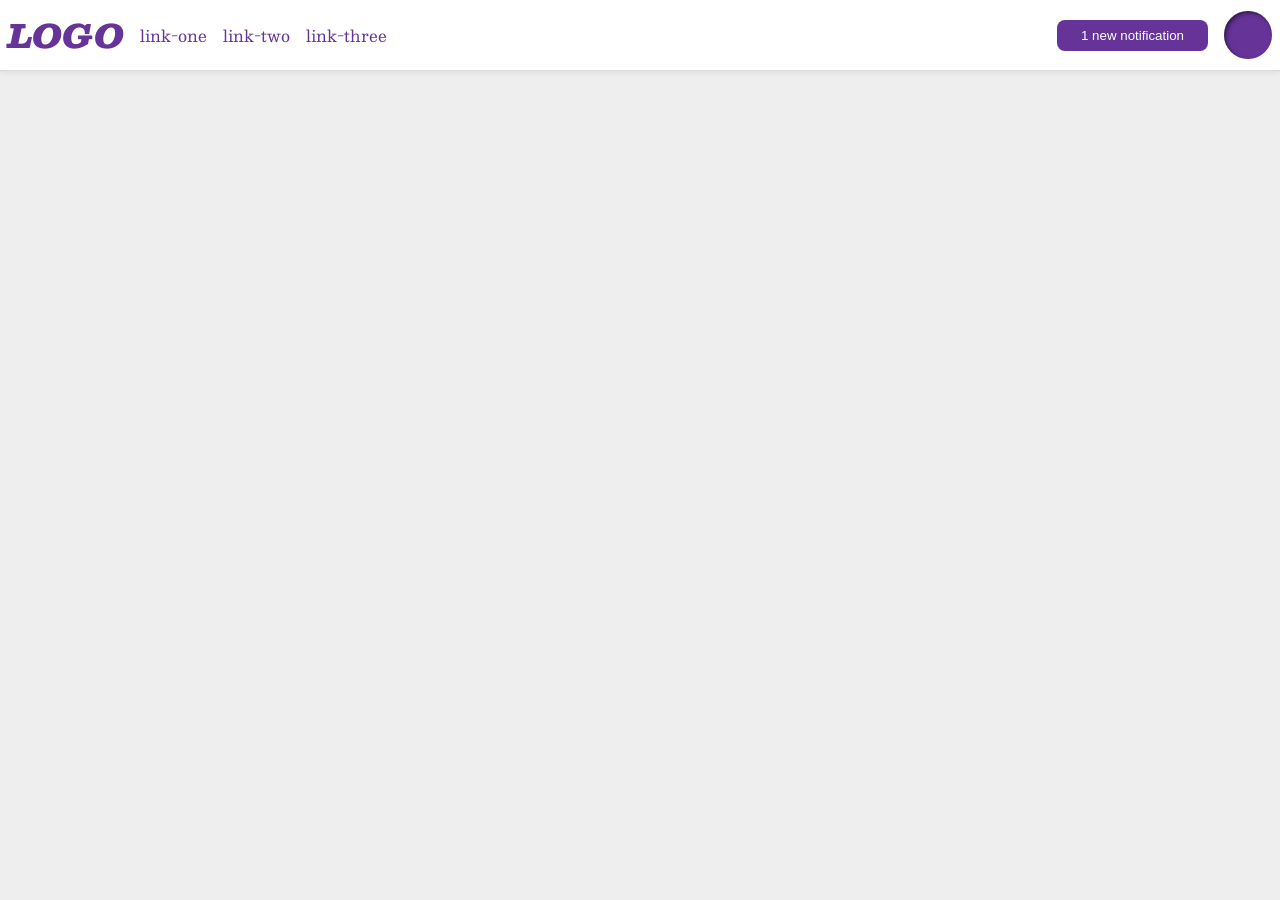
<file: foundations/flex/03-flex-header-2/index.html>
<!DOCTYPE html>
<html lang="en">
  <head>
    <meta charset="UTF-8">
    <meta http-equiv="X-UA-Compatible" content="IE=edge">
    <meta name="viewport" content="width=device-width, initial-scale=1.0">
    <title>Flex Header 2</title>
    <link rel="stylesheet" href="style.css">
  </head>
  <body>
    <div class="header">
      <div class="left">
        <div class="logo">
          LOGO
        </div>
        <ul class="links left-side">
          <li><a href="https://google.com">link-one</a></li>
          <li><a href="https://google.com">link-two</a></li>
          <li><a href="https://google.com">link-three</a></li>
        </ul>
      </div>
      <div class="right">
        <button class="notifications right-side">
          1 new notification
        </button>
        <div class="profile-image right-side"></div>
      </div>
    </div>
  </body>
</html>
</file>
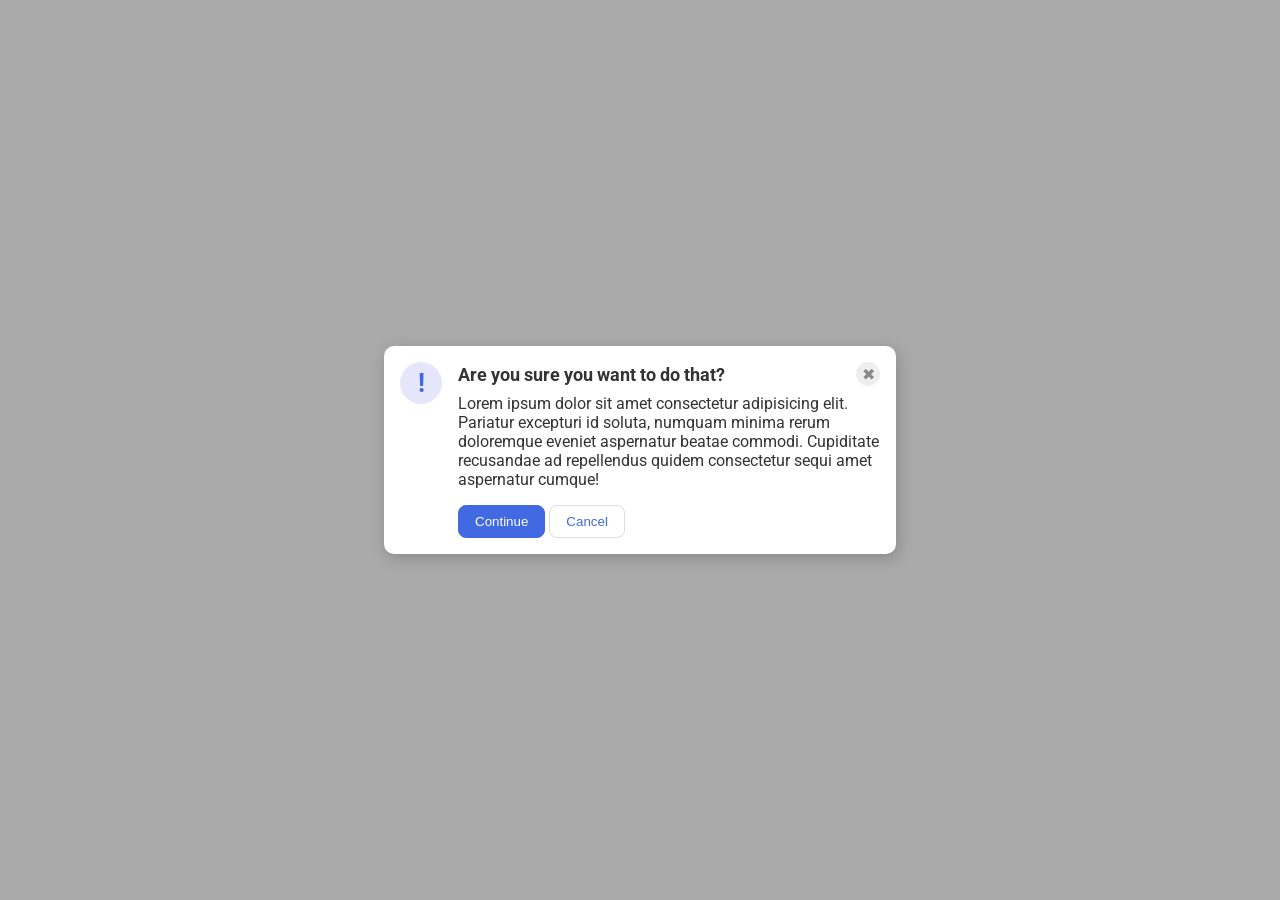
<file: foundations/flex/05-flex-modal/index.html>
<!DOCTYPE html>
<html lang="en">
  <head>
    <meta charset="UTF-8">
    <meta http-equiv="X-UA-Compatible" content="IE=edge">
    <meta name="viewport" content="width=device-width, initial-scale=1.0">
    <link rel="stylesheet" href="style.css">
    <title>Modal</title>
  </head>
  <body>
    <div class="modal">
      <div class="icon">!</div>
      
      <div class="container">

        <div class="header">Are you sure you want to do that?
          <button class="close-button">✖</button>
        </div>
        <div class="text">Lorem ipsum dolor sit amet consectetur adipisicing elit. Pariatur excepturi id soluta, numquam minima rerum doloremque eveniet aspernatur beatae commodi. Cupiditate recusandae ad repellendus quidem consectetur sequi amet aspernatur cumque!</div>
        <button class="continue">Continue</button>
        <button class="cancel">Cancel</button>
      </div>
    </div>
  </body>
</html>
</file>
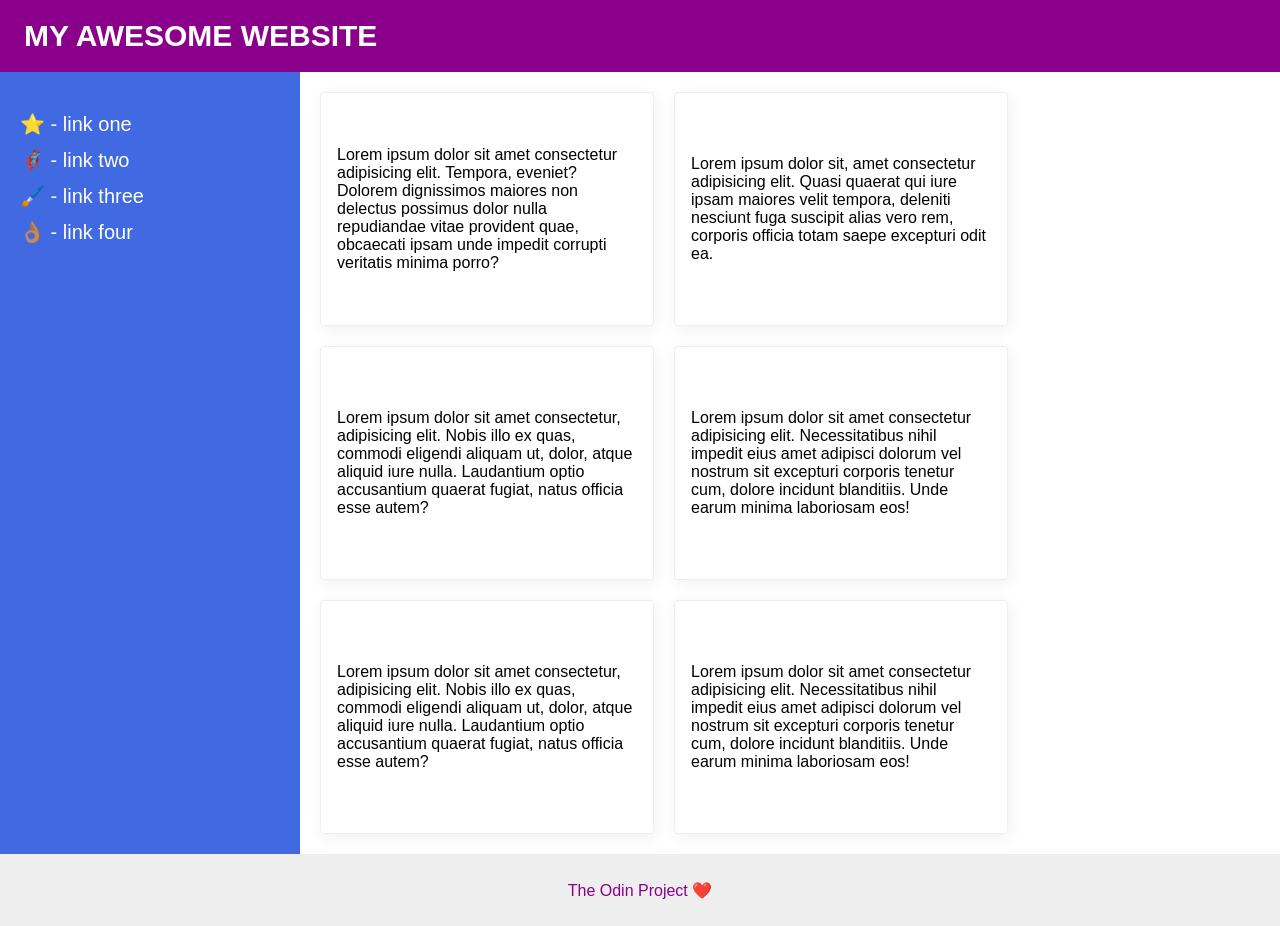
<file: foundations/flex/07-flex-layout-2/index.html>
<!DOCTYPE html>
<html lang="en">
  <head>
    <meta charset="UTF-8">
    <meta http-equiv="X-UA-Compatible" content="IE=edge">
    <meta name="viewport" content="width=device-width, initial-scale=1.0">
    <title>The Holy Grail</title>
    <link rel="stylesheet" href="style.css">
  </head>
  <body>
    <div class="header">
      MY AWESOME WEBSITE
    </div>
    
    <div class="content">

      <div class="sidebar">
        <ul>
          <li><a href="#">⭐ - link one</a></li>
          <li><a href="#">🦸🏽‍♂️ - link two</a></li>
          <li><a href="#">🖌️ - link three</a></li>
          <li><a href="#">👌🏽 - link four</a></li>
        </ul>
      </div>
      
      <div class="allcards">
        <div class="card">Lorem ipsum dolor sit amet consectetur adipisicing elit. Tempora, eveniet? Dolorem dignissimos maiores non delectus possimus dolor nulla repudiandae vitae provident quae, obcaecati ipsam unde impedit corrupti veritatis minima porro?</div>
        <div class="card">Lorem ipsum dolor sit, amet consectetur adipisicing elit. Quasi quaerat qui iure ipsam maiores velit tempora, deleniti nesciunt fuga suscipit alias vero rem, corporis officia totam saepe excepturi odit ea.</div>
        <div class="card">Lorem ipsum dolor sit amet consectetur, adipisicing elit. Nobis illo ex quas, commodi eligendi aliquam ut, dolor, atque aliquid iure nulla. Laudantium optio accusantium quaerat fugiat, natus officia esse autem?</div>
        <div class="card">Lorem ipsum dolor sit amet consectetur adipisicing elit. Necessitatibus nihil impedit eius amet adipisci dolorum vel nostrum sit excepturi corporis tenetur cum, dolore incidunt blanditiis. Unde earum minima laboriosam eos!</div>
        <div class="card">Lorem ipsum dolor sit amet consectetur, adipisicing elit. Nobis illo ex quas, commodi eligendi aliquam ut, dolor, atque aliquid iure nulla. Laudantium optio accusantium quaerat fugiat, natus officia esse autem?</div>
        <div class="card">Lorem ipsum dolor sit amet consectetur adipisicing elit. Necessitatibus nihil impedit eius amet adipisci dolorum vel nostrum sit excepturi corporis tenetur cum, dolore incidunt blanditiis. Unde earum minima laboriosam eos!</div>
      </div>
    </div>

    <div class="footer">
      The Odin Project ❤️
    </div>
  </body>
</html>
</file>
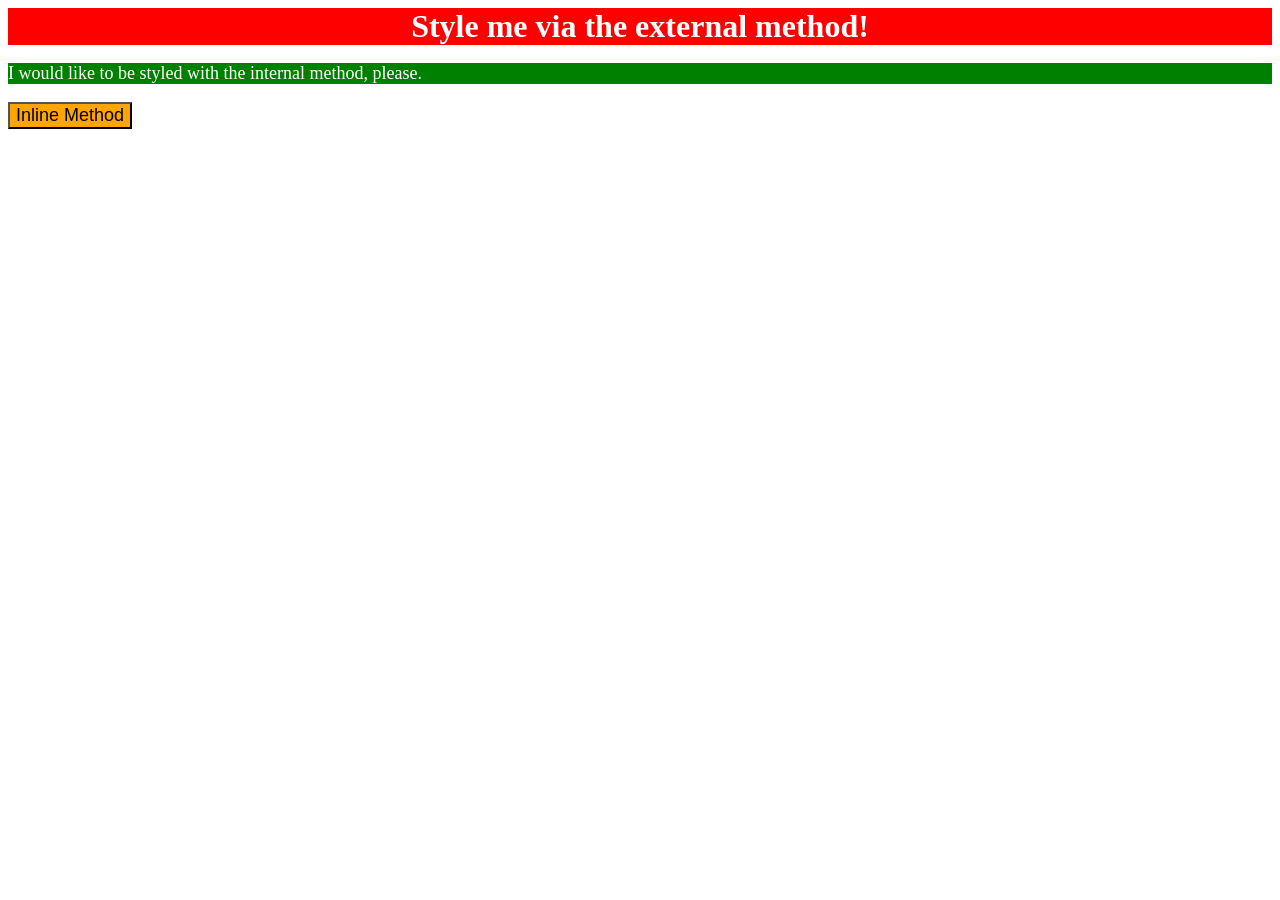
<file: foundations/intro-to-css/01-css-methods/index.html>
<!DOCTYPE html>
<html lang="en">
  <head>
    <meta charset="UTF-8">
    <meta http-equiv="X-UA-Compatible" content="IE=edge">
    <meta name="viewport" content="width=device-width, initial-scale=1.0">
    <title>Methods for Adding CSS</title>
    <link rel="stylesheet" href="styles.css">

    <style>
        p {
          background-color: green;
          color: white;
          font-size: 18px;
        }
      </style>

  </head>
  <body>
    <div>Style me via the external method!</div>
    <p>I would like to be styled with the internal method, please.</p>
    <button style="background-color: orange; font-size: 18px;">Inline Method</button>
  </body>
</html>
</file>
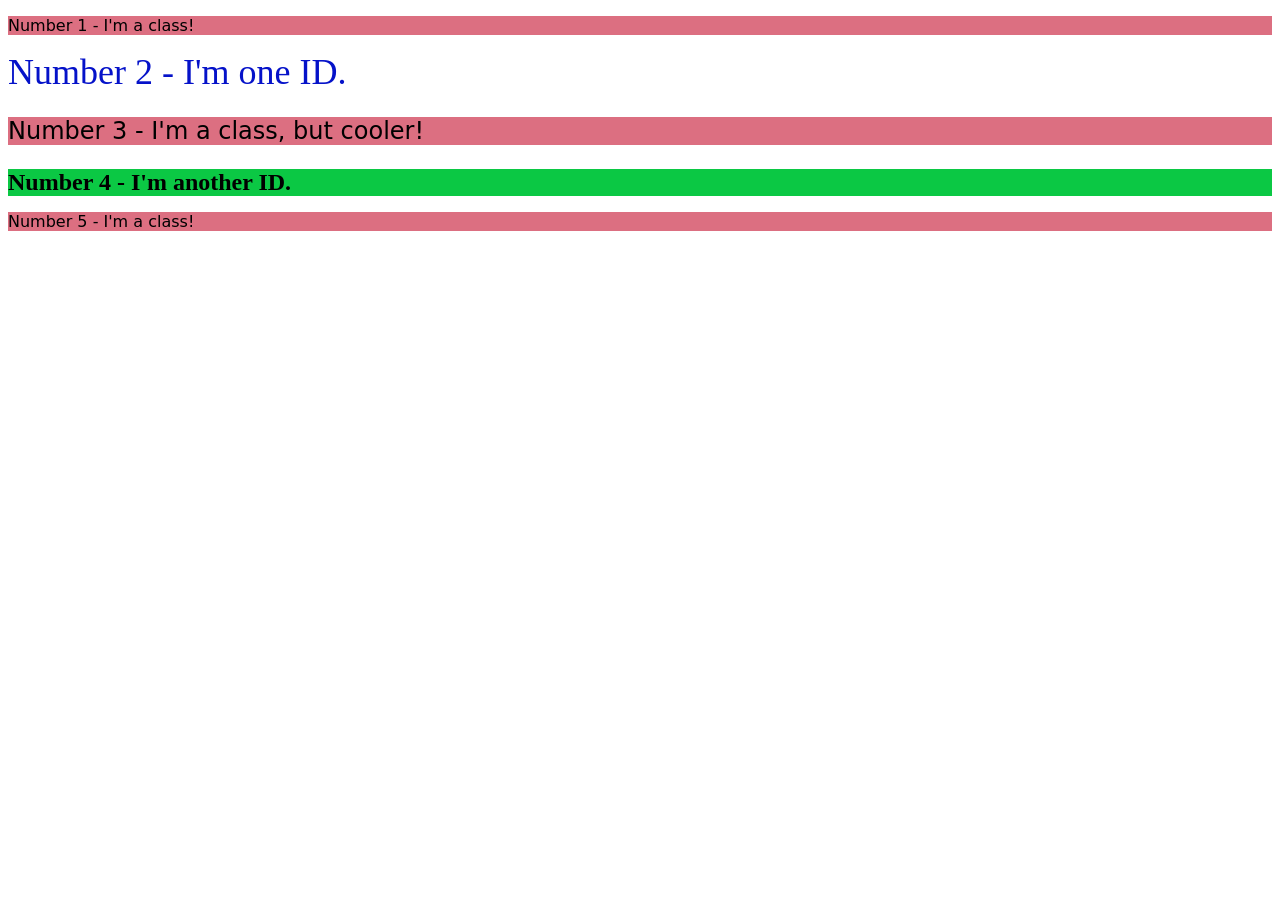
<file: foundations/intro-to-css/02-class-id-selectors/index.html>
<!DOCTYPE html>
<html lang="en">
  <head>
    <meta charset="UTF-8">
    <meta http-equiv="X-UA-Compatible" content="IE=edge">
    <meta name="viewport" content="width=device-width, initial-scale=1.0">
    <title>Class and ID Selectors</title>
    <link rel="stylesheet" href="style.css">
  </head>
  <body>
    <p>Number 1 - I'm a class!</p>
    <div id="number2">Number 2 - I'm one ID.</div>
    <p class="font24" >Number 3 - I'm a class, but cooler!</p>
    <div class="font24" id="lg-bold4">Number 4 - I'm another ID.</div>
    <p>Number 5 - I'm a class!</p>
  </body>
</html>
</file>
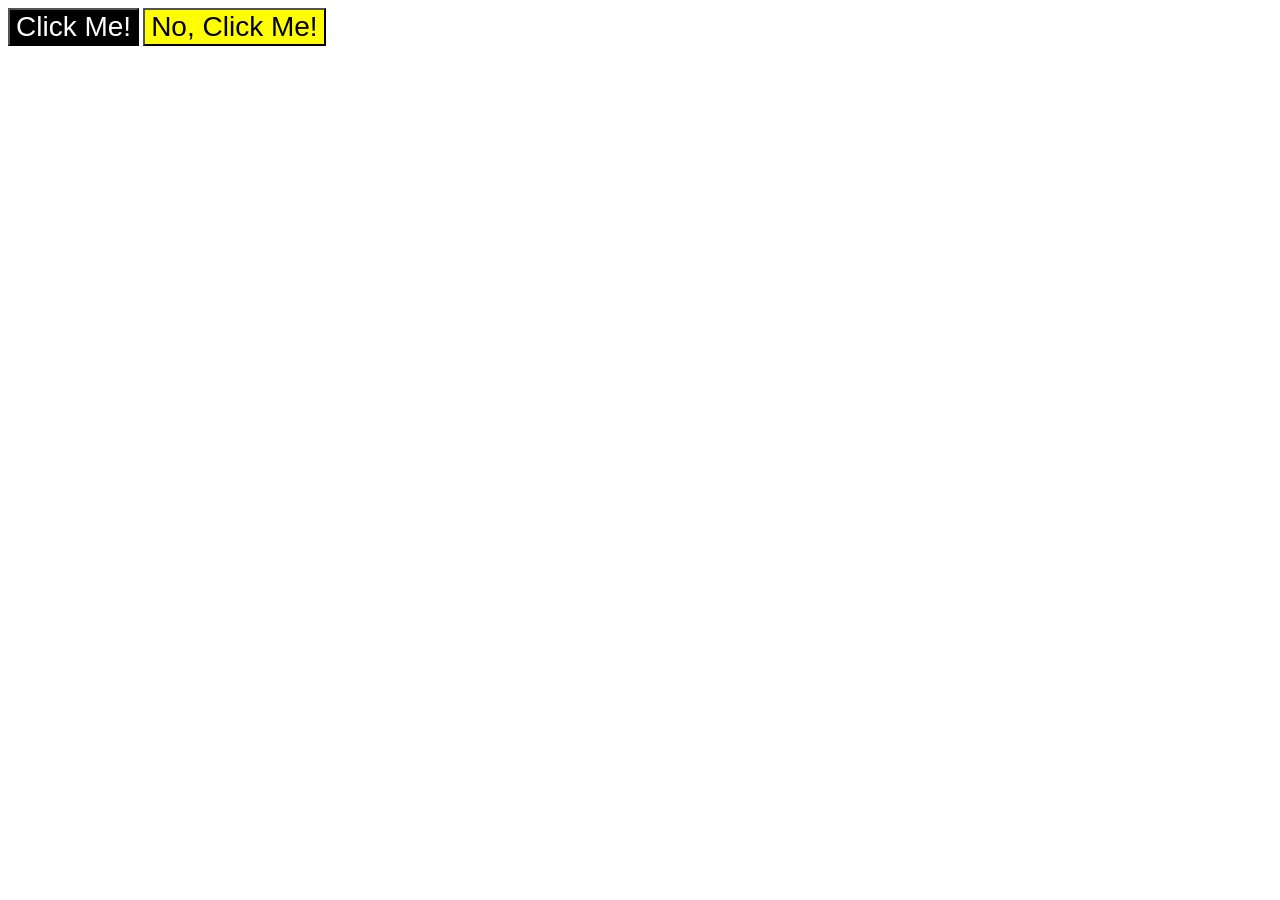
<file: foundations/intro-to-css/03-grouping-selectors/index.html>
<!DOCTYPE html>
<html lang="en">
  <head>
    <meta charset="UTF-8">
    <meta http-equiv="X-UA-Compatible" content="IE=edge">
    <meta name="viewport" content="width=device-width, initial-scale=1.0">
    <title>Grouping Selectors</title>
    <link rel="stylesheet" href="style.css">
  </head>
  <body>
    <button class="click">Click Me!</button>
    <button class="no-click">No, Click Me!</button>
  </body>
</html>
</file>
<file: foundations/flex/03-flex-header-2/style.css>
/* this is some magical font-importing.  
you'll learn about it later. */
@import url('https://fonts.googleapis.com/css2?family=Besley:ital,wght@0,400;1,900&display=swap');

body {
  margin: 0;
  background: #eee;
  font-family: Besley, serif;
}

.header {
  background: white;
  border-bottom: 1px solid #ddd;
  box-shadow: 0 0 8px rgba(0,0,0,.1);
}

.profile-image {
  background: rebeccapurple;
  box-shadow: inset 2px 2px 4px rgba(0,0,0,.5);
  border-radius: 50%;
  width: 48px;
  height: 48px;
}

.logo {
  color: rebeccapurple;
  font-size: 32px;
  font-weight: 900;
  font-style: italic;
}

button {
  border: none;
  border-radius: 8px;
  background: rebeccapurple;
  color: white;
  padding: 8px 24px;
}

a {
  /* this removes the line under our links */
  text-decoration: none;
  color: rebeccapurple;
}

ul {
  list-style-type: none;
}


/* MY SOLUTION */
/* ....................................................... */

.header {
  display: flex;
  justify-content: space-between;
  padding: 8px;
}

ul {
  display: flex;
  margin: 0;
  padding: 0;
  gap: 16px;
}

.left, .right {
  display: flex;
  align-items: center;
  gap: 16px;
}
</file>
<file: foundations/flex/05-flex-modal/style.css>
@import url('https://fonts.googleapis.com/css2?family=Roboto:wght@400;700&display=swap');

html, body {
  height: 100%;
}

body {
  font-family: Roboto, sans-serif;
  margin: 0;
  background: #aaa;
  color: #333;
  /* I'll give you this one for free lol */
  display: flex;
  align-items: center;
  justify-content: center;
}

.modal {
  background: white;
  width: 480px;
  border-radius: 10px;
  box-shadow: 2px 4px 16px rgba(0,0,0,.2);
}

.icon {
  color: royalblue;
  font-size: 26px;
  font-weight: 700;
  background: lavender;
  width: 42px;
  height: 42px;
  border-radius: 50%;
  display: flex;
  align-items: center;
  justify-content: center;
}

.close-button {
  background: #eee;
  border-radius: 50%;
  color: #888;
  font-weight: 400;
  font-size: 16px;
  height: 24px;
  width: 24px;
  display: flex;
  align-items: center;
  justify-content: center;
  border: 1px solid #eee;
  padding: 0;
}

button {
  cursor: pointer;
  padding: 8px 16px;
  border-radius: 8px;
}

button.continue {
  background: royalblue;
  border: 1px solid royalblue;
  color: white;
}

button.cancel {
  background: white;
  border: 1px solid #ddd;
  color: royalblue;
}

/* MY SOLUTION........................... */

/* SOLUTION: */

.modal {
  display: flex;
  gap: 16px;
  padding: 16px;
}

.icon {
  /* this keeps the icon from getting smashed by the text */
  flex-shrink: 0;
}

.header {
  display: flex;
  align-items: center;
  justify-content: space-between;
  font-size: 18px;
  font-weight: 700;
  margin-bottom: 8px;
}

.text {
  margin-bottom: 16px;
}
</file>
<file: foundations/flex/07-flex-layout-2/style.css>
body {
  font-family: -apple-system, BlinkMacSystemFont, 'Segoe UI', Roboto, Oxygen, Ubuntu, Cantarell, 'Open Sans', 'Helvetica Neue', sans-serif;
  margin: 0;
  min-height: 100vh;
}

.header {
  height: 72px;
  background: darkmagenta;
  color: white;
}

.footer {
  height: 72px;
  background: #eee;
  color: darkmagenta;
}

.sidebar {
  width: 300px;
  background: royalblue;
  box-sizing: border-box;
}

.card {
  border: 1px solid #eee;
  box-shadow: 2px 4px 16px rgba(0,0,0,.06);
  border-radius: 4px;
}

/* SOLUTION:................ */

body {
  display: flex;
  flex-direction: column;
}

.header {
  display: flex;
  font-size: 30px;
  font-weight: bold;
  padding: 0 24px;
  margin: 0px;;
  align-items: center
}

.footer {
  display: flex;
  justify-content: center;
  padding: 0px;
  margin: 0px;
  align-items: center
}
.content {
  display: flex;
  flex: 1 1 0;
  padding: 0px;
  margin: 0px;
}

.sidebar {
 flex-shrink: 0;
}

.allcards {
  display: flex;
  flex-wrap: wrap;
  gap: 20px;
  padding: 20px;
}

.card {
  width: 300px;
  height: 200px;
  display: flex;
  align-items: center;
  justify-content: flex-start;
  padding: 16px;
}

a {
  color: white;
  list-style-type: none;
  text-decoration: none;
}

ul {
  list-style-type: none;
  font-size: 20px;
  padding : 20px;
}

li {
  margin-bottom: 12px;
}
</file>
<file: foundations/intro-to-css/01-css-methods/styles.css>
div {
    background-color: red;
    color: white;
    font-size: 32px;
    text-align: center;
    font-weight: bold;

}
</file>
<file: foundations/intro-to-css/02-class-id-selectors/style.css>
/* Add CSS Styling */

p {
    background-color: rgb(220, 111, 129);
    font-family: "Verdana", "DejaVu Sans", sans-serif;
}

#number2 {
    color: rgb(5, 18, 201);
    font-size: 36px;
}

.font24 {
    font-size: 24px;
}

#lg-bold4 {
    background-color: rgb(11, 200, 68);
    font-weight: bold;
}
</file>
<file: foundations/intro-to-css/03-grouping-selectors/style.css>
.click, .no-click {
    font-size: 28px;
    font-family: "Helvetica", "Times New Roman", sans-serif;
}

.click {
    color: white;
    background-color: black;
}

.no-click {
    background-color:yellow
}
</file>
